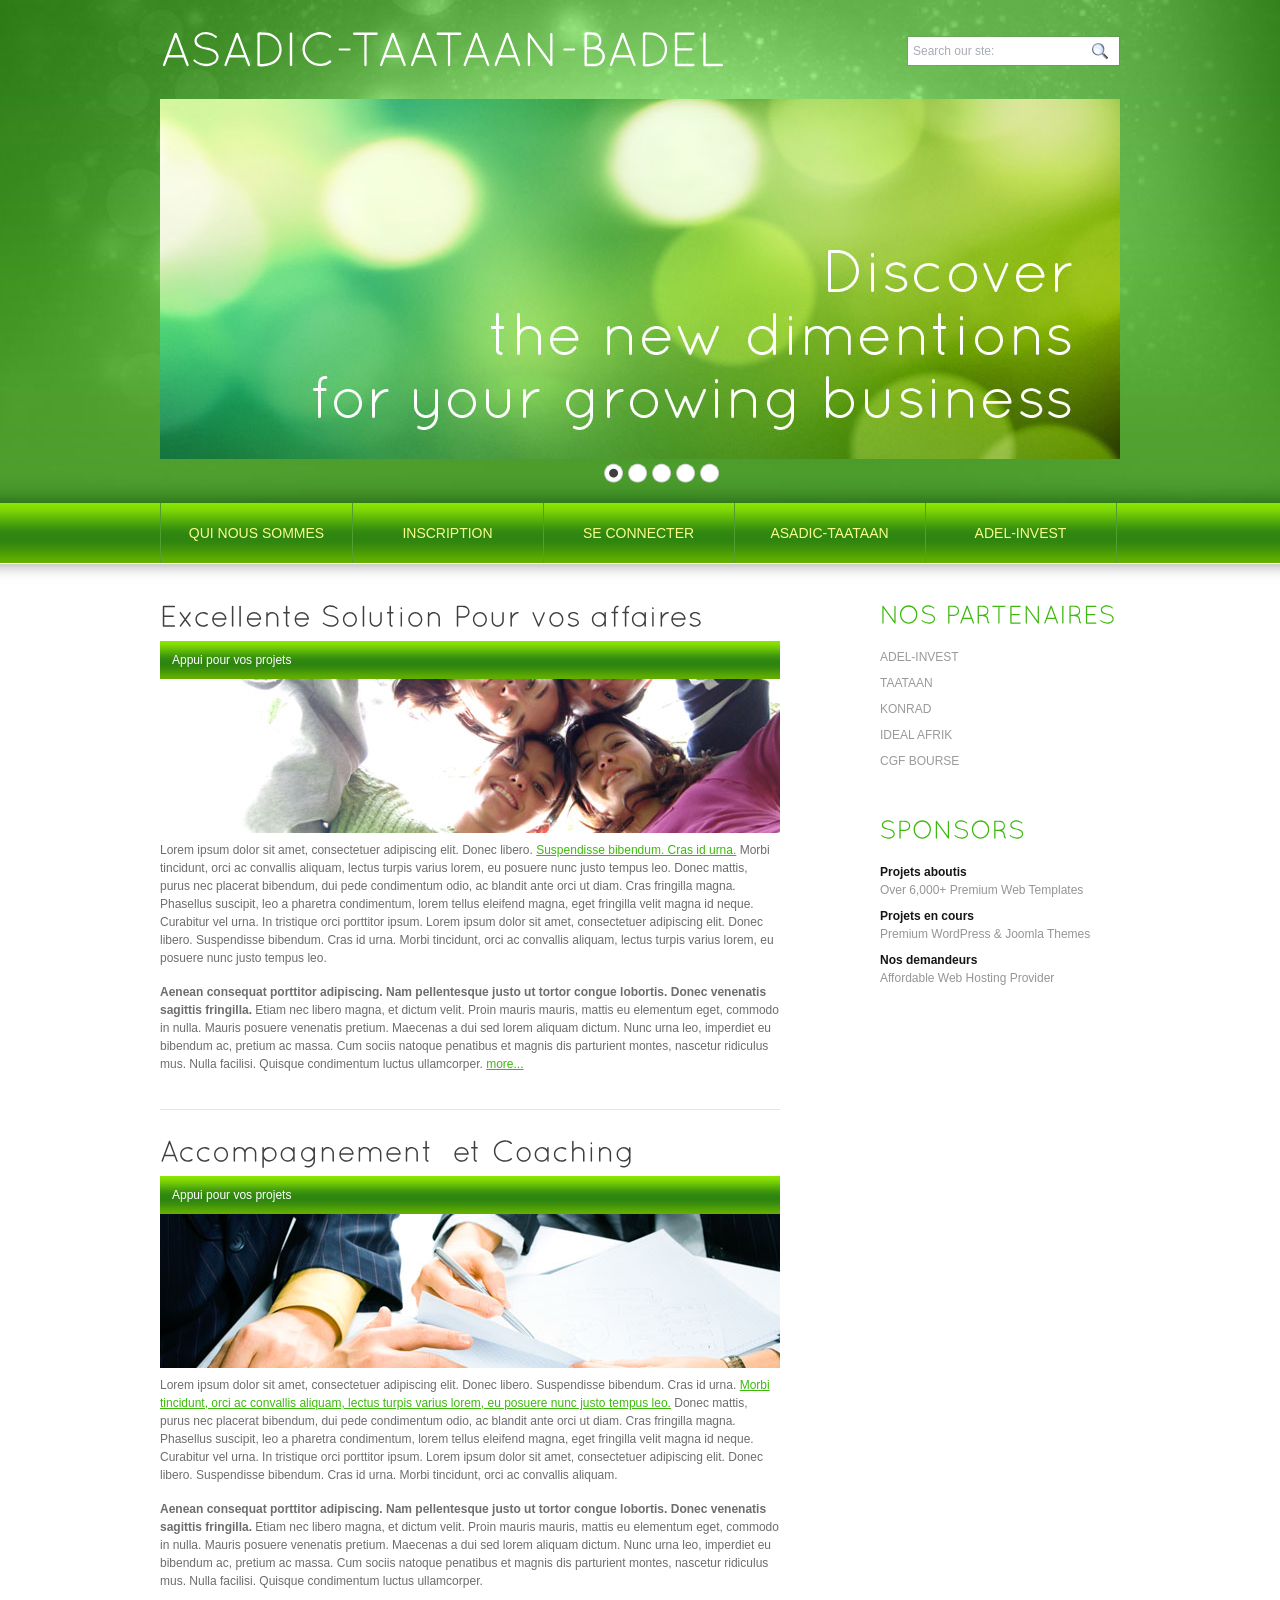
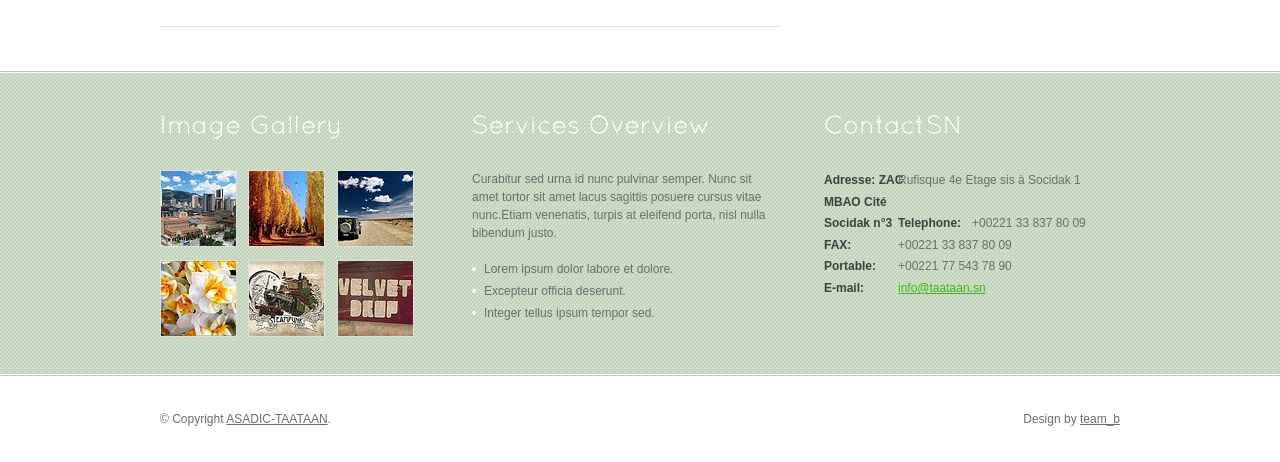
<file: index.html>
<!DOCTYPE html PUBLIC "-//W3C//DTD XHTML 1.0 Transitional//EN" "http://www.w3.org/TR/xhtml1/DTD/xhtml1-transitional.dtd">
<html xmlns="http://www.w3.org/1999/xhtml">
<head>
<title>BADEL</title>
<meta http-equiv="Content-Type" content="text/html; charset=utf-8" />
<link href="css/style.css" rel="stylesheet" type="text/css" />
<link rel="stylesheet" type="text/css" href="css/coin-slider.css" />
<script type="text/javascript" src="js/cufon-yui.js"></script>
<script type="text/javascript" src="js/cufon-quicksand.js"></script>
<script type="text/javascript" src="js/jquery-1.4.2.min.js"></script>
<script type="text/javascript" src="js/script.js"></script>
<script type="text/javascript" src="js/coin-slider.min.js"></script>
</head>
<body>
<div class="main">
  <div class="header">
    <div class="header_resize">
      <div class="logo">
        <h1><a href="index.html">ASADIC-TAATAAN<span>-BADEL</span></a></h1>
      </div>
      <div class="searchform">
        <form id="formsearch" name="formsearch" method="post" action="#">
          <span>
          <input name="editbox_search" class="editbox_search" id="editbox_search" maxlength="80" value="Search our ste:" type="text" />
          </span>
          <input name="button_search" src="images/search.gif" class="button_search" type="image" />
        </form>
      </div>
      <div class="clr"></div>
      <div class="slider">
        <div id="coin-slider"> <a href="#"><img src="images/slide1.jpg" width="960" height="360" alt="" /></a> 
                              <a href="#"><img src="images/slide2.jpg" width="960" height="360" alt="" /></a> 
                              <a href="#"><img src="images/slide3.jpg" width="960" height="360" alt="" /></a> 
                              <a href="#"><img src="images/slide2.jpg" width="960" height="360" alt="" /></a> 
                              <a href="#"><img src="images/slide3.jpg" width="960" height="360" alt="" /></a> 
        </div>
        <div class="clr"></div>
      </div>
      <div class="clr"></div>
      <div class="menu_nav">
        <ul>
          
          <li><a href="about.html"><span>QUI NOUS SOMMES</span></a></li>
          <li><a href="about.html"><span>INSCRIPTION</span></a></li>
          <li><a href="blog.html"><span>SE CONNECTER</span></a></li> 
          <li><a href="https://www.taataan.sn"><span>ASADIC-TAATAAN</span></a></li> 
          <li><a href="https://www.adel-invest.com"><span>ADEL-INVEST</span></a></li> 
        </ul>
      </div>
      <div class="clr"></div>
    </div>
  </div>
  <div class="content">
    <div class="content_resize">
      <div class="mainbar">
        <div class="article">
          <h2><span>Excellente Solution</span> Pour vos affaires</h2>
          <!-- p class="infopost">Posted <span class="date">on 29 aug 2016</span> by <a href="#">Admin</a> &nbsp;&nbsp;|&nbsp;&nbsp; Filed under <a href="#">templates</a>, <a href="#">internet</a> <a href="#" class="com">Comments <span>7</span></a></p> -->
      <p class="infopost">Appui <span class="date">pour vos projets</span> </p>  
          <div class="clr"></div>
          <div class="img"><img src="images/img1.jpg" width="620" height="154" alt="" class="fl" /></div>
          <div class="post_content">
            <p>Lorem ipsum dolor sit amet, consectetuer adipiscing elit. Donec libero. <a href="#">Suspendisse bibendum. Cras id urna.</a> Morbi tincidunt, orci ac convallis aliquam, lectus turpis varius lorem, eu posuere nunc justo tempus leo. Donec mattis, purus nec placerat bibendum, dui pede condimentum odio, ac blandit ante orci ut diam. Cras fringilla magna. Phasellus suscipit, leo a pharetra condimentum, lorem tellus eleifend magna, eget fringilla velit magna id neque. Curabitur vel urna. In tristique orci porttitor ipsum. Lorem ipsum dolor sit amet, consectetuer adipiscing elit. Donec libero. Suspendisse bibendum. Cras id urna. Morbi tincidunt, orci ac convallis aliquam, lectus turpis varius lorem, eu posuere nunc justo tempus leo.</p>
            <p><strong>Aenean consequat porttitor adipiscing. Nam pellentesque justo ut tortor congue lobortis. Donec venenatis sagittis fringilla.</strong> Etiam nec libero magna, et dictum velit. Proin mauris mauris, mattis eu elementum eget, commodo in nulla. Mauris posuere venenatis pretium. Maecenas a dui sed lorem aliquam dictum. Nunc urna leo, imperdiet eu bibendum ac, pretium ac massa. Cum sociis natoque penatibus et magnis dis parturient montes, nascetur ridiculus mus. Nulla facilisi. Quisque condimentum luctus ullamcorper. <a href="#" class="rm">more...</a></p>
          </div>
          <div class="clr"></div>
        </div>
        <div class="article">
          <h2><span>Accompagnement </span> et Coaching</h2>
          <p class="infopost">Appui <span class="date">pour vos projets</span> </p>  
          <div class="clr"></div>
          <div class="img"><img src="images/img2.jpg" width="620" height="154" alt="" class="fl" /></div>
          <div class="post_content">
            <p>Lorem ipsum dolor sit amet, consectetuer adipiscing elit. Donec libero. Suspendisse bibendum. Cras id urna. <a href="#">Morbi tincidunt, orci ac convallis aliquam, lectus turpis varius lorem, eu posuere nunc justo tempus leo.</a> Donec mattis, purus nec placerat bibendum, dui pede condimentum odio, ac blandit ante orci ut diam. Cras fringilla magna. Phasellus suscipit, leo a pharetra condimentum, lorem tellus eleifend magna, eget fringilla velit magna id neque. Curabitur vel urna. In tristique orci porttitor ipsum. Lorem ipsum dolor sit amet, consectetuer adipiscing elit. Donec libero. Suspendisse bibendum. Cras id urna. Morbi tincidunt, orci ac convallis aliquam.</p>
            <p><strong>Aenean consequat porttitor adipiscing. Nam pellentesque justo ut tortor congue lobortis. Donec venenatis sagittis fringilla.</strong> Etiam nec libero magna, et dictum velit. Proin mauris mauris, mattis eu elementum eget, commodo in nulla. Mauris posuere venenatis pretium. Maecenas a dui sed lorem aliquam dictum. Nunc urna leo, imperdiet eu bibendum ac, pretium ac massa. Cum sociis natoque penatibus et magnis dis parturient montes, nascetur ridiculus mus. Nulla facilisi. Quisque condimentum luctus ullamcorper.<!-- <a href="#" class="rm">more...</a> --></p>
          </div>
          <div class="clr"></div>
        </div>
      <!--  <p class="pages"><small>Page 1 of 2</small> <span>1</span> <a href="#">2</a> <a href="#">&raquo;</a></p> -->
      </div>
      <div class="sidebar">
        <div class="gadget">
          <h2 class="star"><span>NOS</span> PARTENAIRES</h2>
          <div class="clr"></div>
          <ul class="sb_menu">
            <li><a href="#">ADEL-INVEST</a></li>
            <li><a href="#">TAATAAN</a></li>
            <li><a href="#"> KONRAD</a></li>
            <li><a href="#">IDEAL AFRIK</a></li>
            <li><a href="#">CGF BOURSE</a></li>
          </ul>
        </div>
        <div class="gadget">
          <h2 class="star"><span>SPONSORS</span></h2>
          <div class="clr"></div>
          <ul class="ex_menu">
            <li><a href="#">Projets aboutis</a><br />
              Over 6,000+ Premium Web Templates</li>
            <li><a href="#">Projets en cours</a><br />
              Premium WordPress &amp; Joomla Themes</li>
            <li><a href="#">Nos demandeurs</a><br />
              Affordable Web Hosting Provider</li>
          </ul>
        </div>
      </div>
      <div class="clr"></div>
    </div>
  </div>
  <div class="fbg">
    <div class="fbg_resize">
            <div class="col c1">
              <h2><span>Image</span> Gallery</h2>
                  <a href="#"><img src="images/gal1.jpg" width="75" height="75" alt="" class="gal" /></a> 
                  <a href="#"><img src="images/gal2.jpg" width="75" height="75" alt="" class="gal" /></a> 
                  <a href="#"><img src="images/gal3.jpg" width="75" height="75" alt="" class="gal" /></a> 
                  <a href="#"><img src="images/gal4.jpg" width="75" height="75" alt="" class="gal" /></a> 
                  <a href="#"><img src="images/gal5.jpg" width="75" height="75" alt="" class="gal" /></a> 
                  <a href="#"><img src="images/gal6.jpg" width="75" height="75" alt="" class="gal" /></a>
          </div>
      <div class="col c2">
        <h2><span>Services</span> Overview</h2>
        <p>Curabitur sed urna id nunc pulvinar semper. Nunc sit amet tortor sit amet lacus sagittis posuere cursus vitae nunc.Etiam venenatis, turpis at eleifend porta, nisl nulla bibendum justo.</p>
        <ul class="fbg_ul">
          <li><a href="#">Lorem ipsum dolor labore et dolore.</a></li>
          <li><a href="#">Excepteur officia deserunt.</a></li>
          <li><a href="#">Integer tellus ipsum tempor sed.</a></li>
        </ul>
      </div>
      <div class="col c3">
        <h2><span>Contact</span>SN</h2>
       
        <p class="contact_info"> <span>Adresse:&nbsp;ZAC MBAO Cité Socidak n°3 </span> Rufisque 4e Etage sis à Socidak 1 <br/>
                  <br />
          <span>Telephone:</span> +00221 33 837 80 09<br />
          <span>FAX:</span> +00221 33 837 80 09<br />
          <span>Portable:</span> +00221 77 543 78 90<br />
          <span>E-mail:</span> <a href="">info@taataan.sn</a> </p>
      </div>
      <div class="clr"></div>
    </div>
  </div>
  <div class="footer">
    <div class="footer_resize">
      <p class="lf">&copy; Copyright <a href="#">ASADIC-TAATAAN</a>.</p>
      <p class="rf">Design by <a href="#">team_b</a></p>
      <div style="clear:both;"></div>
    </div>
  </div>
</div>
</body>
</html>
</file>
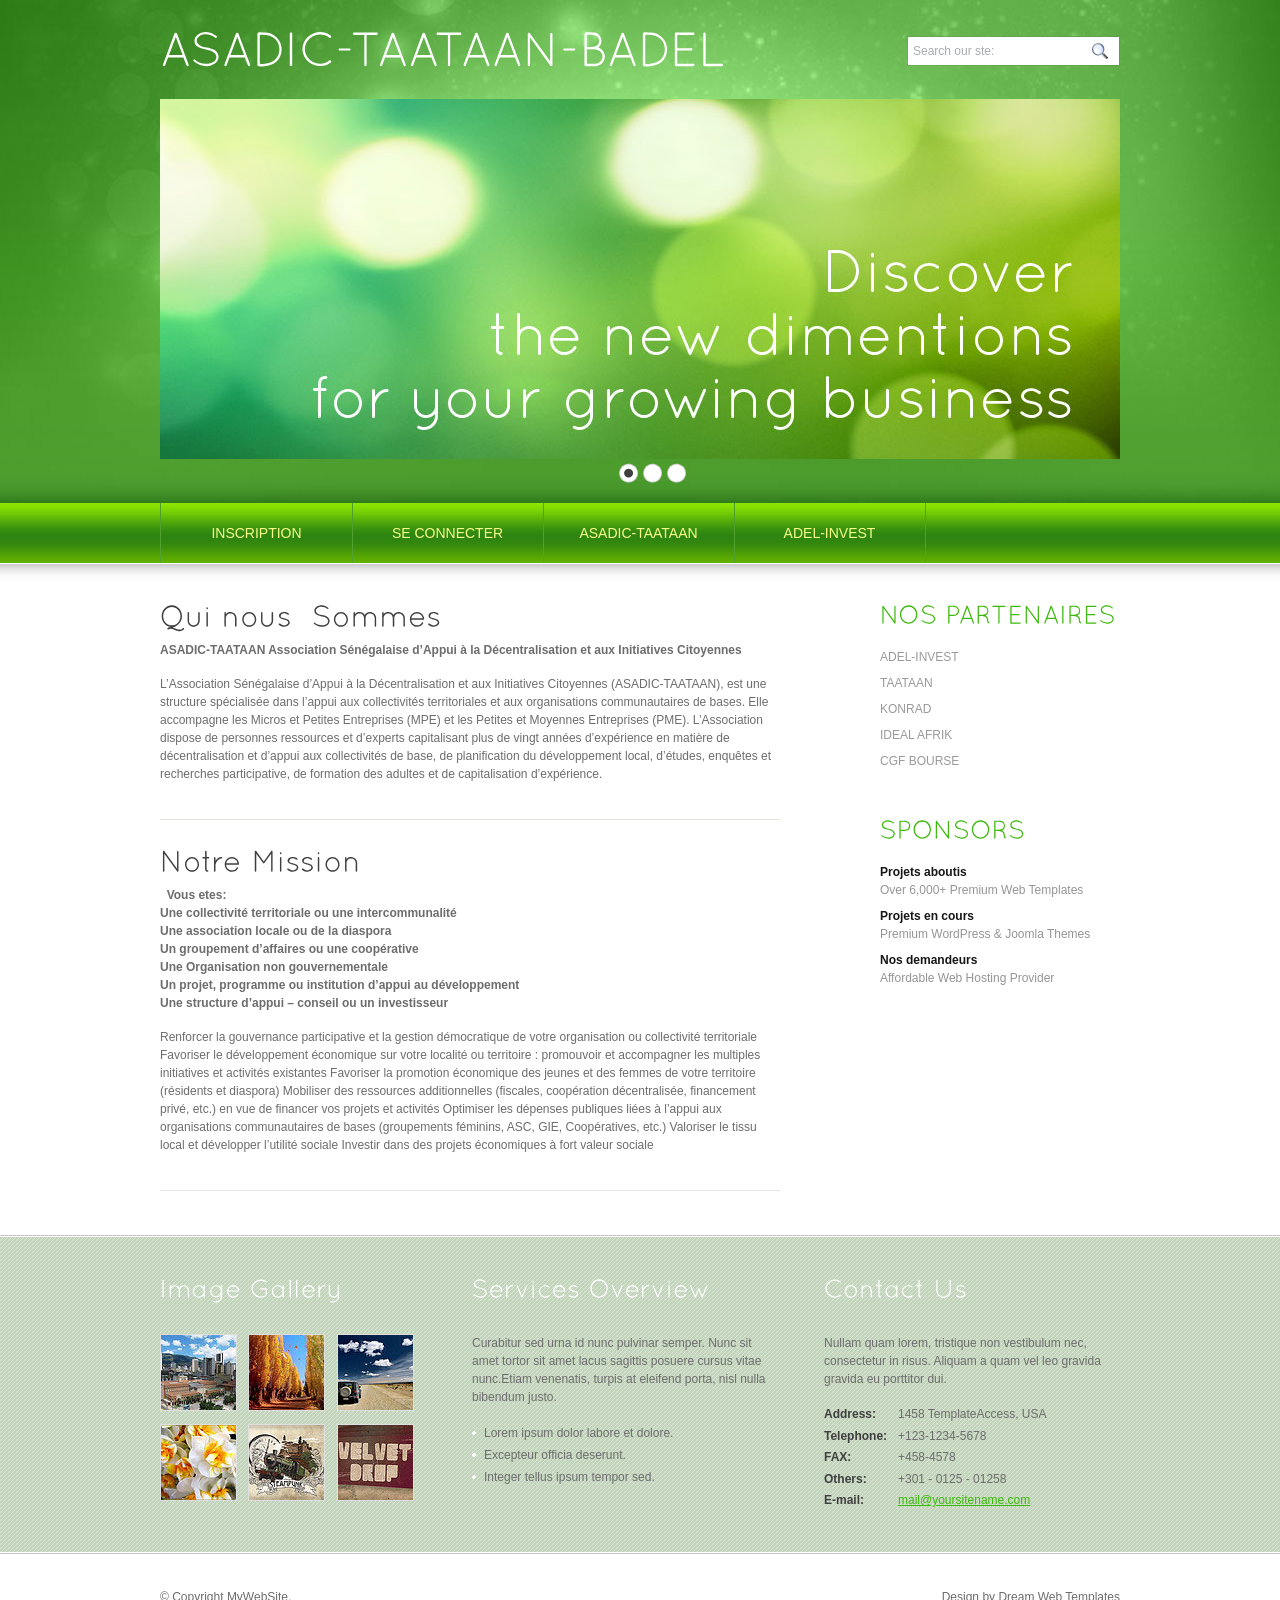
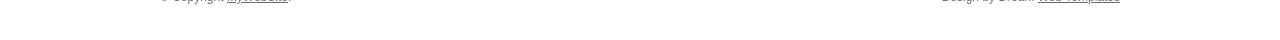
<file: about.html>
<!DOCTYPE html PUBLIC "-//W3C//DTD XHTML 1.0 Transitional//EN" "http://www.w3.org/TR/xhtml1/DTD/xhtml1-transitional.dtd">
<html xmlns="http://www.w3.org/1999/xhtml">
<head>
<title>Qui nous Sommes</title>
<meta http-equiv="Content-Type" content="text/html; charset=utf-8" />
<link href="css/style.css" rel="stylesheet" type="text/css" />
<link rel="stylesheet" type="text/css" href="css/coin-slider.css" />
<script type="text/javascript" src="js/cufon-yui.js"></script>
<script type="text/javascript" src="js/cufon-quicksand.js"></script>
<script type="text/javascript" src="js/jquery-1.4.2.min.js"></script>
<script type="text/javascript" src="js/script.js"></script>
<script type="text/javascript" src="js/coin-slider.min.js"></script>
</head>
<body>
<div class="main">
  <div class="header">
    <div class="header_resize">
      <div class="logo">
        <h1><a href="index.html">ASADIC-TAATAAN<span>-BADEL</span></a></h1>
      </div>
      <div class="searchform">
        <form id="formsearch" name="formsearch" method="post" action="#">
          <span>
          <input name="editbox_search" class="editbox_search" id="editbox_search" maxlength="80" value="Search our ste:" type="text" />
          </span>
          <input name="button_search" src="images/search.gif" class="button_search" type="image" />
        </form>
      </div>
      <div class="clr"></div>
      <div class="slider">
        <div id="coin-slider"> <a href="#"><img src="images/slide1.jpg" width="960" height="360" alt="" /></a> <a href="#"><img src="images/slide2.jpg" width="960" height="360" alt="" /></a> <a href="#"><img src="images/slide3.jpg" width="960" height="360" alt="" /></a> </div>
        <div class="clr"></div>
      </div>
      <div class="clr"></div>
      <div class="menu_nav">
        <ul>
          <li><a href="about.html"><span>INSCRIPTION</span></a></li>
          <li><a href="blog.html"><span>SE CONNECTER</span></a></li> 
          <li><a href="https://www.taataan.sn"><span>ASADIC-TAATAAN</span></a></li> 
          <li><a href="https://www.adel-invest.com"><span>ADEL-INVEST</span></a></li> 
        </ul>
      </div>
      <div class="clr"></div>
    </div>
  </div>
  <div class="content">
    <div class="content_resize">
      <div class="mainbar">
        <div class="article">
          <h2><span>Qui nous </span> Sommes</h2>
          <div class="clr"></div>
          <p>
            <strong>ASADIC-TAATAAN
            Association Sénégalaise d’Appui à la Décentralisation et aux Initiatives Citoyennes
            </strong>
          </p>
          <p>
            L’Association Sénégalaise d’Appui à la Décentralisation et aux Initiatives Citoyennes (ASADIC-TAATAAN), 
            est une structure spécialisée dans l’appui aux collectivités territoriales et aux organisations communautaires de bases. 
            Elle accompagne les Micros et Petites Entreprises (MPE) et les Petites et Moyennes Entreprises (PME). 
            L’Association dispose de personnes ressources et d’experts capitalisant plus de vingt années d’expérience en matière de décentralisation 
            et d’appui aux collectivités de base, de planification du développement local, d’études, enquêtes et recherches participative, 
            de formation des adultes et de capitalisation d’expérience.
          </p>
        </div>
        <div class="article">
          <h2><span>Notre</span> Mission</h2>
          <div class="clr"></div>
          <p>
            <strong>
                      &nbsp; Vous etes: &nbsp;  <br />
                    Une collectivité territoriale ou une intercommunalité <br />
                    Une association locale ou de la diaspora<br />
                    Un groupement d’affaires ou une coopérative<br />
                    Une Organisation non gouvernementale<br />
                    Un projet, programme ou institution d’appui au développement<br />
                    Une structure d’appui – conseil ou un investisseur<br />


          </strong>
        </p>
          <p>
                  Renforcer la gouvernance participative et la gestion démocratique de votre
                  organisation ou collectivité territoriale
                  Favoriser le développement économique sur votre localité ou territoire :
                  promouvoir et accompagner les multiples initiatives et activités existantes
                  Favoriser la promotion économique des jeunes et des femmes de votre
                  territoire (résidents et diaspora)
                  Mobiliser des ressources additionnelles (fiscales, coopération
                  décentralisée, financement privé, etc.) en vue de financer vos projets et
                  activités
                  Optimiser les dépenses publiques liées à l’appui aux organisations
                  communautaires de bases (groupements féminins, ASC, GIE,
                  Coopératives, etc.)
                  Valoriser le tissu local et développer l’utilité sociale
                  Investir dans des projets économiques à fort valeur sociale


          </p>
        </div>
      </div>
      <div class="sidebar">
        <div class="gadget">
          <h2 class="star"><span>NOS</span> PARTENAIRES</h2>
          <div class="clr"></div>
          <ul class="sb_menu">
            <li><a href="#">ADEL-INVEST</a></li>
            <li><a href="#">TAATAAN</a></li>
            <li><a href="#"> KONRAD</a></li>
            <li><a href="#">IDEAL AFRIK</a></li>
            <li><a href="#">CGF BOURSE</a></li>
          </ul>
        </div>
        <div class="gadget">
          <h2 class="star"><span>SPONSORS</span></h2>
          <div class="clr"></div>
          <ul class="ex_menu">
            <li><a href="#">Projets aboutis</a><br />
              Over 6,000+ Premium Web Templates</li>
            <li><a href="#">Projets en cours</a><br />
              Premium WordPress &amp; Joomla Themes</li>
            <li><a href="#">Nos demandeurs</a><br />
              Affordable Web Hosting Provider</li>
          </ul>
        </div>
      </div>
      <div class="clr"></div>
    </div>
  </div>
  <div class="fbg">
    <div class="fbg_resize">
      <div class="col c1">
        <h2><span>Image</span> Gallery</h2>
        <a href="#"><img src="images/gal1.jpg" width="75" height="75" alt="" class="gal" /></a> <a href="#"><img src="images/gal2.jpg" width="75" height="75" alt="" class="gal" /></a> <a href="#"><img src="images/gal3.jpg" width="75" height="75" alt="" class="gal" /></a> <a href="#"><img src="images/gal4.jpg" width="75" height="75" alt="" class="gal" /></a> <a href="#"><img src="images/gal5.jpg" width="75" height="75" alt="" class="gal" /></a> <a href="#"><img src="images/gal6.jpg" width="75" height="75" alt="" class="gal" /></a> </div>
      <div class="col c2">
        <h2><span>Services</span> Overview</h2>
        <p>Curabitur sed urna id nunc pulvinar semper. Nunc sit amet tortor sit amet lacus sagittis posuere cursus vitae nunc.Etiam venenatis, turpis at eleifend porta, nisl nulla bibendum justo.</p>
        <ul class="fbg_ul">
          <li><a href="#">Lorem ipsum dolor labore et dolore.</a></li>
          <li><a href="#">Excepteur officia deserunt.</a></li>
          <li><a href="#">Integer tellus ipsum tempor sed.</a></li>
        </ul>
      </div>
      <div class="col c3">
        <h2><span>Contact</span> Us</h2>
        <p>Nullam quam lorem, tristique non vestibulum nec, consectetur in risus. Aliquam a quam vel leo gravida gravida eu porttitor dui.</p>
        <p class="contact_info"> <span>Address:</span> 1458 TemplateAccess, USA<br />
          <span>Telephone:</span> +123-1234-5678<br />
          <span>FAX:</span> +458-4578<br />
          <span>Others:</span> +301 - 0125 - 01258<br />
          <span>E-mail:</span> <a href="#">mail@yoursitename.com</a> </p>
      </div>
      <div class="clr"></div>
    </div>
  </div>
  <div class="footer">
    <div class="footer_resize">
      <p class="lf">&copy; Copyright <a href="#">MyWebSite</a>.</p>
      <p class="rf">Design by Dream <a href="http://www.dreamtemplate.com/">Web Templates</a></p>
      <div style="clear:both;"></div>
    </div>
  </div>
</div>
</body>
</html>
</file>
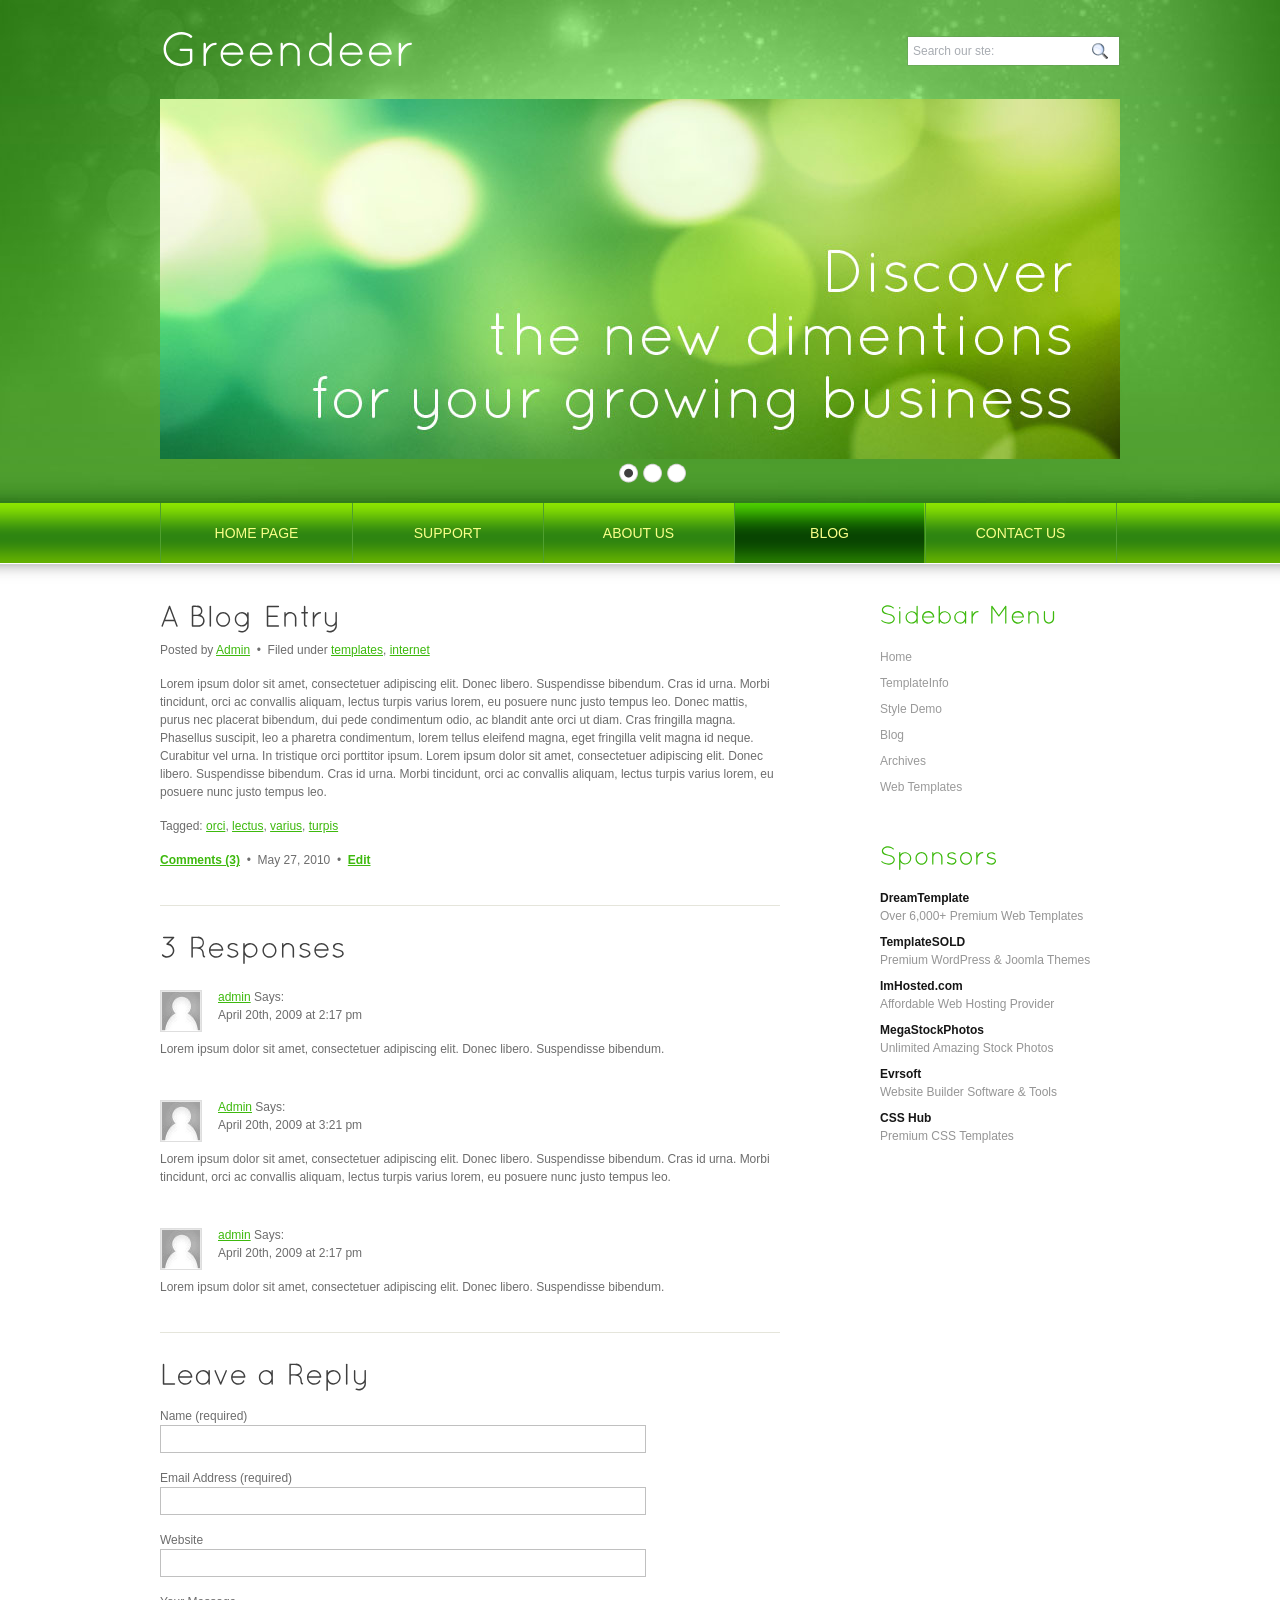
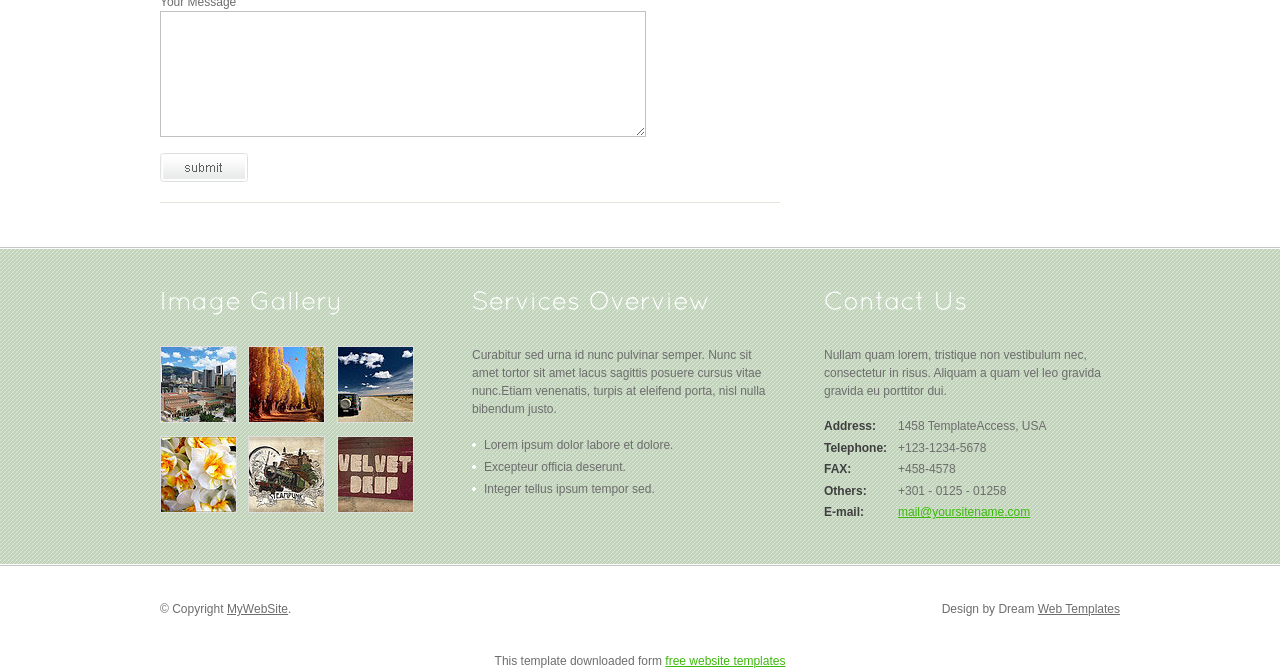
<file: blog.html>
<!DOCTYPE html PUBLIC "-//W3C//DTD XHTML 1.0 Transitional//EN" "http://www.w3.org/TR/xhtml1/DTD/xhtml1-transitional.dtd">
<html xmlns="http://www.w3.org/1999/xhtml">
<head>
<title>Greendeer | Blog</title>
<meta http-equiv="Content-Type" content="text/html; charset=utf-8" />
<link href="css/style.css" rel="stylesheet" type="text/css" />
<link rel="stylesheet" type="text/css" href="css/coin-slider.css" />
<script type="text/javascript" src="js/cufon-yui.js"></script>
<script type="text/javascript" src="js/cufon-quicksand.js"></script>
<script type="text/javascript" src="js/jquery-1.4.2.min.js"></script>
<script type="text/javascript" src="js/script.js"></script>
<script type="text/javascript" src="js/coin-slider.min.js"></script>
</head>
<body>
<div class="main">
  <div class="header">
    <div class="header_resize">
      <div class="logo">
        <h1><a href="index.html">Green<span>deer</span></a></h1>
      </div>
      <div class="searchform">
        <form id="formsearch" name="formsearch" method="post" action="#">
          <span>
          <input name="editbox_search" class="editbox_search" id="editbox_search" maxlength="80" value="Search our ste:" type="text" />
          </span>
          <input name="button_search" src="images/search.gif" class="button_search" type="image" />
        </form>
      </div>
      <div class="clr"></div>
      <div class="slider">
        <div id="coin-slider"> <a href="#"><img src="images/slide1.jpg" width="960" height="360" alt="" /></a> <a href="#"><img src="images/slide2.jpg" width="960" height="360" alt="" /></a> <a href="#"><img src="images/slide3.jpg" width="960" height="360" alt="" /></a> </div>
        <div class="clr"></div>
      </div>
      <div class="clr"></div>
      <div class="menu_nav">
        <ul>
          <li><a href="index.html"><span>Home Page</span></a></li>
          <li><a href="support.html"><span>Support</span></a></li>
          <li><a href="about.html"><span>About Us</span></a></li>
          <li class="active"><a href="blog.html"><span>Blog</span></a></li>
          <li><a href="contact.html"><span>Contact Us</span></a></li>
        </ul>
      </div>
      <div class="clr"></div>
    </div>
  </div>
  <div class="content">
    <div class="content_resize">
      <div class="mainbar">
        <div class="article">
          <h2><span>A Blog</span> Entry</h2>
          <div class="clr"></div>
          <p>Posted by <a href="#">Admin</a> <span>&nbsp;&bull;&nbsp;</span> Filed under <a href="#">templates</a>, <a href="#">internet</a></p>
          <p>Lorem ipsum dolor sit amet, consectetuer adipiscing elit. Donec libero. Suspendisse bibendum. Cras id urna. Morbi tincidunt, orci ac convallis aliquam, lectus turpis varius lorem, eu posuere nunc justo tempus leo. Donec mattis, purus nec placerat bibendum, dui pede condimentum odio, ac blandit ante orci ut diam. Cras fringilla magna. Phasellus suscipit, leo a pharetra condimentum, lorem tellus eleifend magna, eget fringilla velit magna id neque. Curabitur vel urna. In tristique orci porttitor ipsum. Lorem ipsum dolor sit amet, consectetuer adipiscing elit. Donec libero. Suspendisse bibendum. Cras id urna. Morbi tincidunt, orci ac convallis aliquam, lectus turpis varius lorem, eu posuere nunc justo tempus leo. </p>
          <p>Tagged: <a href="#">orci</a>, <a href="#">lectus</a>, <a href="#">varius</a>, <a href="#">turpis</a></p>
          <p><a href="#"><strong>Comments (3)</strong></a> <span>&nbsp;&bull;&nbsp;</span> May 27, 2010 <span>&nbsp;&bull;&nbsp;</span> <a href="#"><strong>Edit</strong></a></p>
        </div>
        <div class="article">
          <h2><span>3</span> Responses</h2>
          <div class="clr"></div>
          <div class="comment"> <a href="#"><img src="images/userpic.gif" width="40" height="40" alt="" class="userpic" /></a>
            <p><a href="#">admin</a> Says:<br />
              April 20th, 2009 at 2:17 pm</p>
            <p>Lorem ipsum dolor sit amet, consectetuer adipiscing elit. Donec libero. Suspendisse bibendum.</p>
          </div>
          <div class="comment"> <a href="#"><img src="images/userpic.gif" width="40" height="40" alt="" class="userpic" /></a>
            <p><a href="#">Admin</a> Says:<br />
              April 20th, 2009 at 3:21 pm</p>
            <p>Lorem ipsum dolor sit amet, consectetuer adipiscing elit. Donec libero. Suspendisse bibendum. Cras id urna. Morbi tincidunt, orci ac convallis aliquam, lectus turpis varius lorem, eu posuere nunc justo tempus leo.</p>
          </div>
          <div class="comment"> <a href="#"><img src="images/userpic.gif" width="40" height="40" alt="" class="userpic" /></a>
            <p><a href="#">admin</a> Says:<br />
              April 20th, 2009 at 2:17 pm</p>
            <p>Lorem ipsum dolor sit amet, consectetuer adipiscing elit. Donec libero. Suspendisse bibendum.</p>
          </div>
        </div>
        <div class="article">
          <h2><span>Leave a</span> Reply</h2>
          <div class="clr"></div>
          <form action="#" method="post" id="leavereply">
            <ol>
              <li>
                <label for="name">Name (required)</label>
                <input id="name" name="name" class="text" />
              </li>
              <li>
                <label for="email">Email Address (required)</label>
                <input id="email" name="email" class="text" />
              </li>
              <li>
                <label for="website">Website</label>
                <input id="website" name="website" class="text" />
              </li>
              <li>
                <label for="message">Your Message</label>
                <textarea id="message" name="message" rows="8" cols="50"></textarea>
              </li>
              <li>
                <input type="image" name="imageField" id="imageField" src="images/submit.gif" class="send" />
                <div class="clr"></div>
              </li>
            </ol>
          </form>
        </div>
      </div>
      <div class="sidebar">
        <div class="gadget">
          <h2 class="star"><span>Sidebar</span> Menu</h2>
          <div class="clr"></div>
          <ul class="sb_menu">
            <li><a href="#">Home</a></li>
            <li><a href="#">TemplateInfo</a></li>
            <li><a href="#">Style Demo</a></li>
            <li><a href="#">Blog</a></li>
            <li><a href="#">Archives</a></li>
            <li><a href="#">Web Templates</a></li>
          </ul>
        </div>
        <div class="gadget">
          <h2 class="star"><span>Sponsors</span></h2>
          <div class="clr"></div>
          <ul class="ex_menu">
            <li><a href="http://www.dreamtemplate.com/">DreamTemplate</a><br />
              Over 6,000+ Premium Web Templates</li>
            <li><a href="http://www.templatesold.com/">TemplateSOLD</a><br />
              Premium WordPress &amp; Joomla Themes</li>
            <li><a href="http://www.imhosted.com/">ImHosted.com</a><br />
              Affordable Web Hosting Provider</li>
            <li><a href="http://www.megastockphotos.com/">MegaStockPhotos</a><br />
              Unlimited Amazing Stock Photos</li>
            <li><a href="http://www.evrsoft.com/">Evrsoft</a><br />
              Website Builder Software &amp; Tools</li>
            <li><a href="http://www.csshub.com/">CSS Hub</a><br />
              Premium CSS Templates</li>
          </ul>
        </div>
      </div>
      <div class="clr"></div>
    </div>
  </div>
  <div class="fbg">
    <div class="fbg_resize">
      <div class="col c1">
        <h2><span>Image</span> Gallery</h2>
        <a href="#"><img src="images/gal1.jpg" width="75" height="75" alt="" class="gal" /></a> <a href="#"><img src="images/gal2.jpg" width="75" height="75" alt="" class="gal" /></a> <a href="#"><img src="images/gal3.jpg" width="75" height="75" alt="" class="gal" /></a> <a href="#"><img src="images/gal4.jpg" width="75" height="75" alt="" class="gal" /></a> <a href="#"><img src="images/gal5.jpg" width="75" height="75" alt="" class="gal" /></a> <a href="#"><img src="images/gal6.jpg" width="75" height="75" alt="" class="gal" /></a> </div>
      <div class="col c2">
        <h2><span>Services</span> Overview</h2>
        <p>Curabitur sed urna id nunc pulvinar semper. Nunc sit amet tortor sit amet lacus sagittis posuere cursus vitae nunc.Etiam venenatis, turpis at eleifend porta, nisl nulla bibendum justo.</p>
        <ul class="fbg_ul">
          <li><a href="#">Lorem ipsum dolor labore et dolore.</a></li>
          <li><a href="#">Excepteur officia deserunt.</a></li>
          <li><a href="#">Integer tellus ipsum tempor sed.</a></li>
        </ul>
      </div>
      <div class="col c3">
        <h2><span>Contact</span> Us</h2>
        <p>Nullam quam lorem, tristique non vestibulum nec, consectetur in risus. Aliquam a quam vel leo gravida gravida eu porttitor dui.</p>
        <p class="contact_info"> <span>Address:</span> 1458 TemplateAccess, USA<br />
          <span>Telephone:</span> +123-1234-5678<br />
          <span>FAX:</span> +458-4578<br />
          <span>Others:</span> +301 - 0125 - 01258<br />
          <span>E-mail:</span> <a href="#">mail@yoursitename.com</a> </p>
      </div>
      <div class="clr"></div>
    </div>
  </div>
  <div class="footer">
    <div class="footer_resize">
      <p class="lf">&copy; Copyright <a href="#">MyWebSite</a>.</p>
      <p class="rf">Design by Dream <a href="http://www.dreamtemplate.com/">Web Templates</a></p>
      <div style="clear:both;"></div>
    </div>
  </div>
</div>
<div align=center>This template  downloaded form <a href='http://all-free-download.com/free-website-templates/'>free website templates</a></div></body>
</html>
</file>
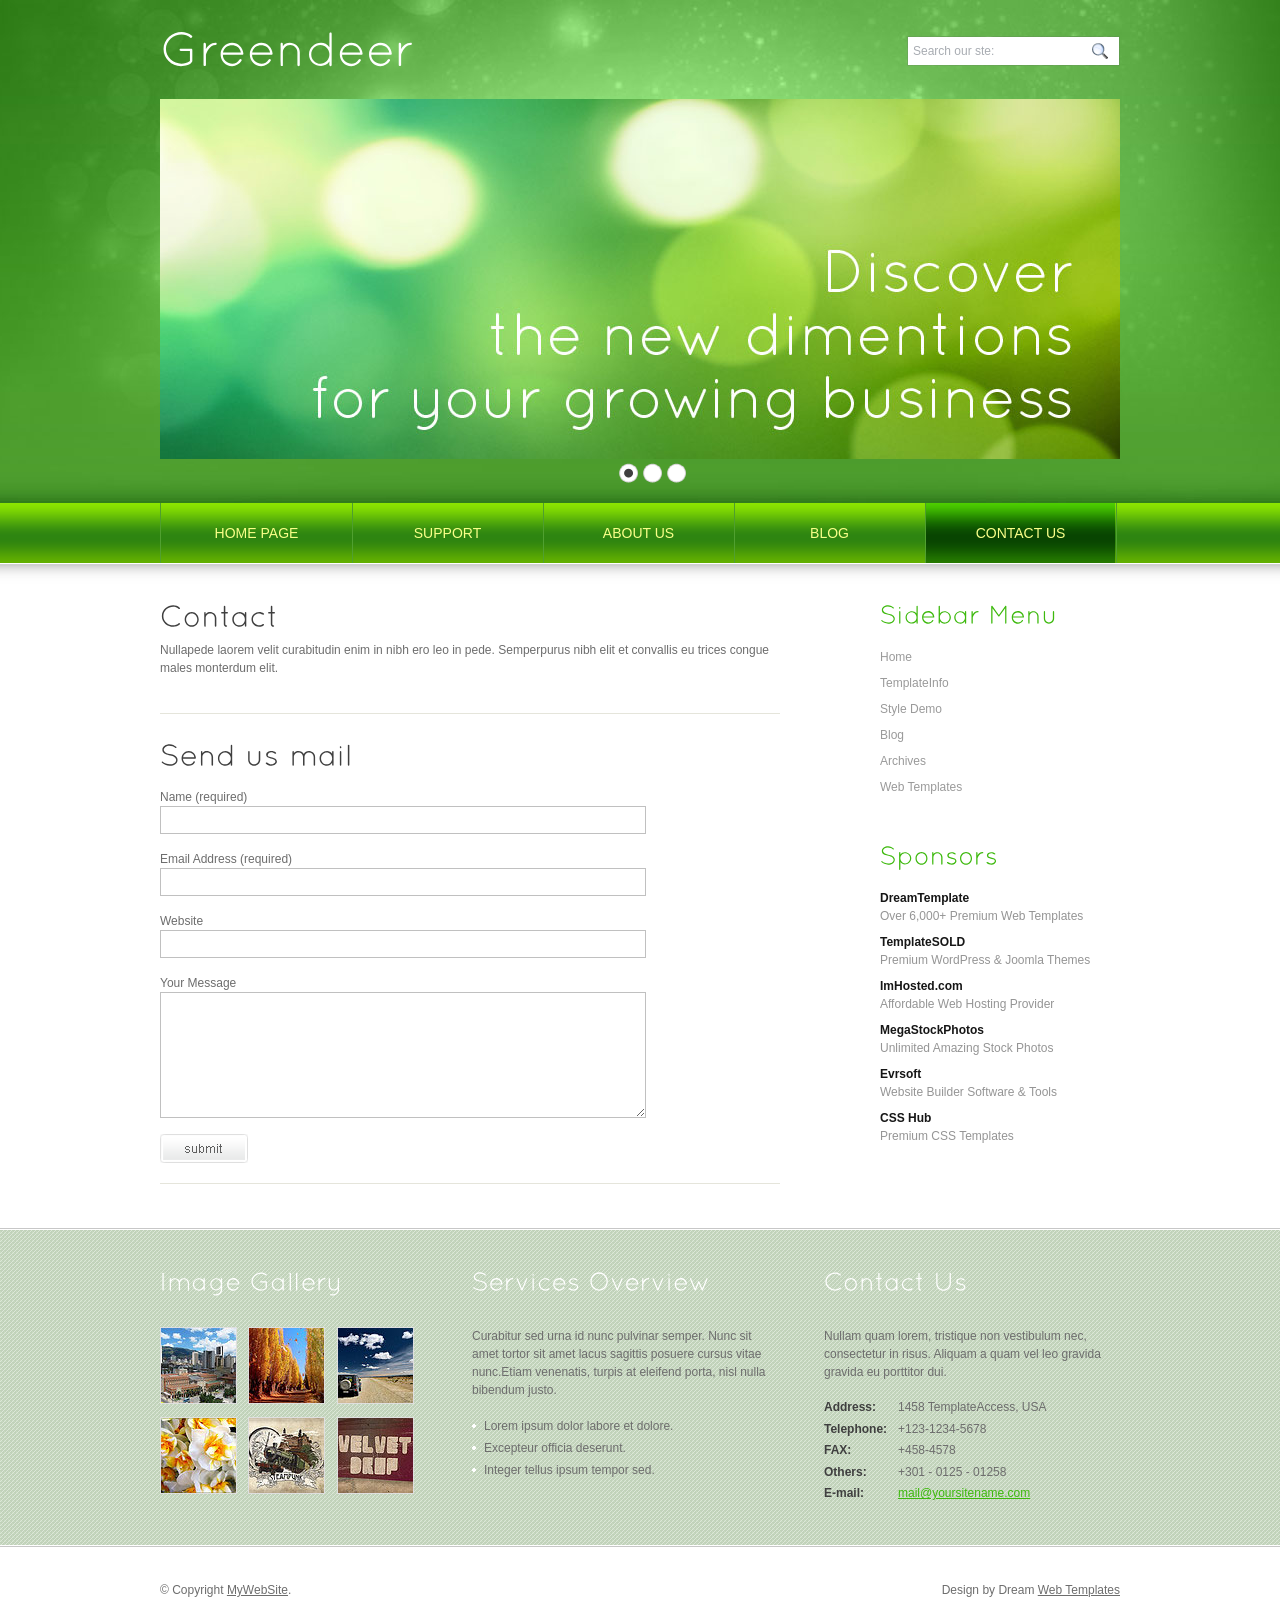
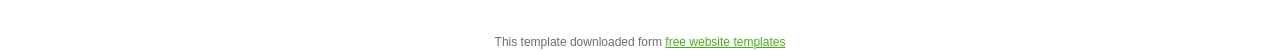
<file: contact.html>
<!DOCTYPE html PUBLIC "-//W3C//DTD XHTML 1.0 Transitional//EN" "http://www.w3.org/TR/xhtml1/DTD/xhtml1-transitional.dtd">
<html xmlns="http://www.w3.org/1999/xhtml">
<head>
<title>Greendeer | Contact</title>
<meta http-equiv="Content-Type" content="text/html; charset=utf-8" />
<link href="css/style.css" rel="stylesheet" type="text/css" />
<link rel="stylesheet" type="text/css" href="css/coin-slider.css" />
<script type="text/javascript" src="js/cufon-yui.js"></script>
<script type="text/javascript" src="js/cufon-quicksand.js"></script>
<script type="text/javascript" src="js/jquery-1.4.2.min.js"></script>
<script type="text/javascript" src="js/script.js"></script>
<script type="text/javascript" src="js/coin-slider.min.js"></script>
</head>
<body>
<div class="main">
  <div class="header">
    <div class="header_resize">
      <div class="logo">
        <h1><a href="index.html">Green<span>deer</span></a></h1>
      </div>
      <div class="searchform">
        <form id="formsearch" name="formsearch" method="post" action="#">
          <span>
          <input name="editbox_search" class="editbox_search" id="editbox_search" maxlength="80" value="Search our ste:" type="text" />
          </span>
          <input name="button_search" src="images/search.gif" class="button_search" type="image" />
        </form>
      </div>
      <div class="clr"></div>
      <div class="slider">
        <div id="coin-slider"> <a href="#"><img src="images/slide1.jpg" width="960" height="360" alt="" /></a> <a href="#"><img src="images/slide2.jpg" width="960" height="360" alt="" /></a> <a href="#"><img src="images/slide3.jpg" width="960" height="360" alt="" /></a> </div>
        <div class="clr"></div>
      </div>
      <div class="clr"></div>
      <div class="menu_nav">
        <ul>
          <li><a href="index.html"><span>Home Page</span></a></li>
          <li><a href="support.html"><span>Support</span></a></li>
          <li><a href="about.html"><span>About Us</span></a></li>
          <li><a href="blog.html"><span>Blog</span></a></li>
          <li class="active"><a href="contact.html"><span>Contact Us</span></a></li>
        </ul>
      </div>
      <div class="clr"></div>
    </div>
  </div>
  <div class="content">
    <div class="content_resize">
      <div class="mainbar">
        <div class="article">
          <h2><span>Contact</span></h2>
          <div class="clr"></div>
          <p>Nullapede laorem velit curabitudin enim in nibh ero leo in pede. Semperpurus nibh elit et convallis eu trices congue males monterdum elit.</p>
        </div>
        <div class="article">
          <h2><span>Send us</span> mail</h2>
          <div class="clr"></div>
          <form action="#" method="post" id="sendemail">
            <ol>
              <li>
                <label for="name">Name (required)</label>
                <input id="name" name="name" class="text" />
              </li>
              <li>
                <label for="email">Email Address (required)</label>
                <input id="email" name="email" class="text" />
              </li>
              <li>
                <label for="website">Website</label>
                <input id="website" name="website" class="text" />
              </li>
              <li>
                <label for="message">Your Message</label>
                <textarea id="message" name="message" rows="8" cols="50"></textarea>
              </li>
              <li>
                <input type="image" name="imageField" id="imageField" src="images/submit.gif" class="send" />
                <div class="clr"></div>
              </li>
            </ol>
          </form>
        </div>
      </div>
      <div class="sidebar">
        <div class="gadget">
          <h2 class="star"><span>Sidebar</span> Menu</h2>
          <div class="clr"></div>
          <ul class="sb_menu">
            <li><a href="#">Home</a></li>
            <li><a href="#">TemplateInfo</a></li>
            <li><a href="#">Style Demo</a></li>
            <li><a href="#">Blog</a></li>
            <li><a href="#">Archives</a></li>
            <li><a href="#">Web Templates</a></li>
          </ul>
        </div>
        <div class="gadget">
          <h2 class="star"><span>Sponsors</span></h2>
          <div class="clr"></div>
          <ul class="ex_menu">
            <li><a href="http://www.dreamtemplate.com/">DreamTemplate</a><br />
              Over 6,000+ Premium Web Templates</li>
            <li><a href="http://www.templatesold.com/">TemplateSOLD</a><br />
              Premium WordPress &amp; Joomla Themes</li>
            <li><a href="http://www.imhosted.com/">ImHosted.com</a><br />
              Affordable Web Hosting Provider</li>
            <li><a href="http://www.megastockphotos.com/">MegaStockPhotos</a><br />
              Unlimited Amazing Stock Photos</li>
            <li><a href="http://www.evrsoft.com/">Evrsoft</a><br />
              Website Builder Software &amp; Tools</li>
            <li><a href="http://www.csshub.com/">CSS Hub</a><br />
              Premium CSS Templates</li>
          </ul>
        </div>
      </div>
      <div class="clr"></div>
    </div>
  </div>
  <div class="fbg">
    <div class="fbg_resize">
      <div class="col c1">
        <h2><span>Image</span> Gallery</h2>
        <a href="#"><img src="images/gal1.jpg" width="75" height="75" alt="" class="gal" /></a> <a href="#"><img src="images/gal2.jpg" width="75" height="75" alt="" class="gal" /></a> <a href="#"><img src="images/gal3.jpg" width="75" height="75" alt="" class="gal" /></a> <a href="#"><img src="images/gal4.jpg" width="75" height="75" alt="" class="gal" /></a> <a href="#"><img src="images/gal5.jpg" width="75" height="75" alt="" class="gal" /></a> <a href="#"><img src="images/gal6.jpg" width="75" height="75" alt="" class="gal" /></a> </div>
      <div class="col c2">
        <h2><span>Services</span> Overview</h2>
        <p>Curabitur sed urna id nunc pulvinar semper. Nunc sit amet tortor sit amet lacus sagittis posuere cursus vitae nunc.Etiam venenatis, turpis at eleifend porta, nisl nulla bibendum justo.</p>
        <ul class="fbg_ul">
          <li><a href="#">Lorem ipsum dolor labore et dolore.</a></li>
          <li><a href="#">Excepteur officia deserunt.</a></li>
          <li><a href="#">Integer tellus ipsum tempor sed.</a></li>
        </ul>
      </div>
      <div class="col c3">
        <h2><span>Contact</span> Us</h2>
        <p>Nullam quam lorem, tristique non vestibulum nec, consectetur in risus. Aliquam a quam vel leo gravida gravida eu porttitor dui.</p>
        <p class="contact_info"> <span>Address:</span> 1458 TemplateAccess, USA<br />
          <span>Telephone:</span> +123-1234-5678<br />
          <span>FAX:</span> +458-4578<br />
          <span>Others:</span> +301 - 0125 - 01258<br />
          <span>E-mail:</span> <a href="#">mail@yoursitename.com</a> </p>
      </div>
      <div class="clr"></div>
    </div>
  </div>
  <div class="footer">
    <div class="footer_resize">
      <p class="lf">&copy; Copyright <a href="#">MyWebSite</a>.</p>
      <p class="rf">Design by Dream <a href="http://www.dreamtemplate.com/">Web Templates</a></p>
      <div style="clear:both;"></div>
    </div>
  </div>
</div>
<div align=center>This template  downloaded form <a href='http://all-free-download.com/free-website-templates/'>free website templates</a></div></body>
</html>
</file>
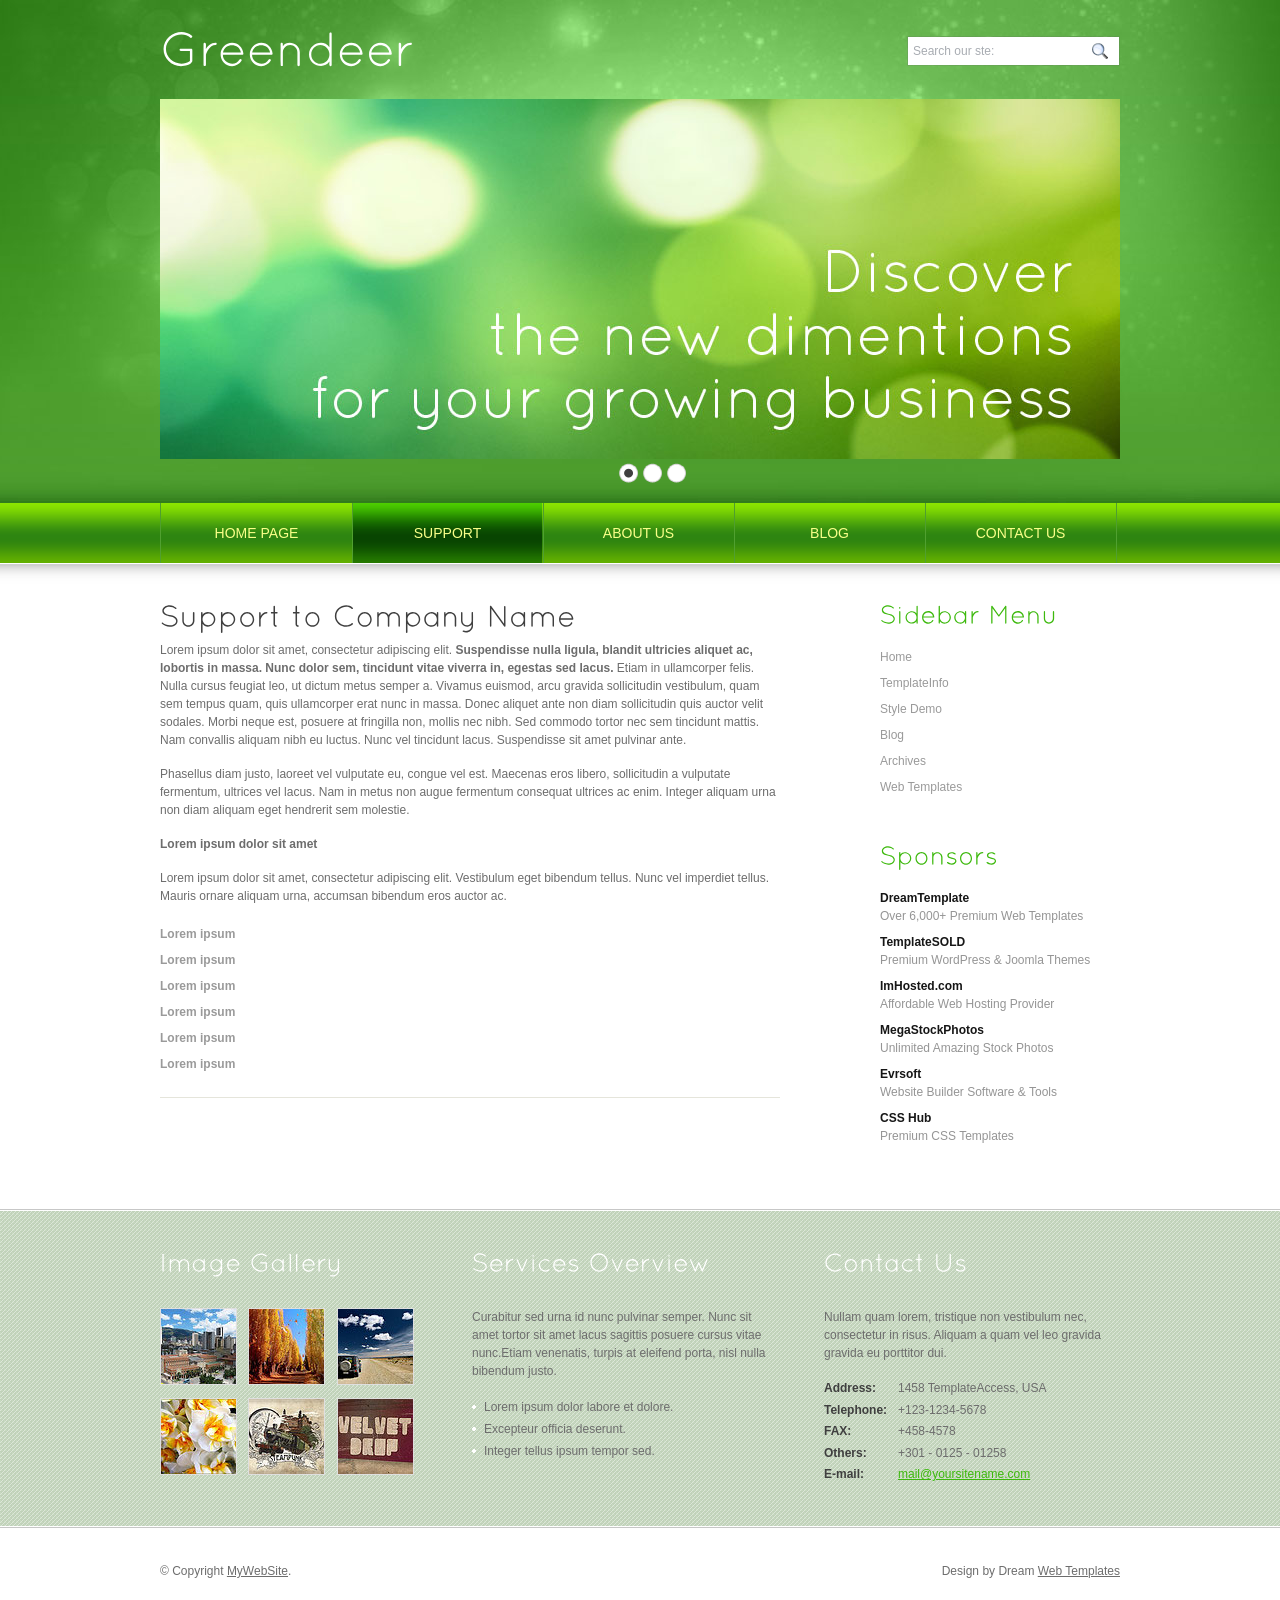
<file: support.html>
<!DOCTYPE html PUBLIC "-//W3C//DTD XHTML 1.0 Transitional//EN" "http://www.w3.org/TR/xhtml1/DTD/xhtml1-transitional.dtd">
<html xmlns="http://www.w3.org/1999/xhtml">
<head>
<title>Greendeer | Support</title>
<meta http-equiv="Content-Type" content="text/html; charset=utf-8" />
<link href="css/style.css" rel="stylesheet" type="text/css" />
<link rel="stylesheet" type="text/css" href="css/coin-slider.css" />
<script type="text/javascript" src="js/cufon-yui.js"></script>
<script type="text/javascript" src="js/cufon-quicksand.js"></script>
<script type="text/javascript" src="js/jquery-1.4.2.min.js"></script>
<script type="text/javascript" src="js/script.js"></script>
<script type="text/javascript" src="js/coin-slider.min.js"></script>
</head>
<body>
<div class="main">
  <div class="header">
    <div class="header_resize">
      <div class="logo">
        <h1><a href="index.html">Green<span>deer</span></a></h1>
      </div>
      <div class="searchform">
        <form id="formsearch" name="formsearch" method="post" action="#">
          <span>
          <input name="editbox_search" class="editbox_search" id="editbox_search" maxlength="80" value="Search our ste:" type="text" />
          </span>
          <input name="button_search" src="images/search.gif" class="button_search" type="image" />
        </form>
      </div>
      <div class="clr"></div>
      <div class="slider">
        <div id="coin-slider"> <a href="#"><img src="images/slide1.jpg" width="960" height="360" alt="" /></a> <a href="#"><img src="images/slide2.jpg" width="960" height="360" alt="" /></a> <a href="#"><img src="images/slide3.jpg" width="960" height="360" alt="" /></a> </div>
        <div class="clr"></div>
      </div>
      <div class="clr"></div>
      <div class="menu_nav">
        <ul>
          <li><a href="index.html"><span>Home Page</span></a></li>
          <li class="active"><a href="support.html"><span>Support</span></a></li>
          <li><a href="about.html"><span>About Us</span></a></li>
          <li><a href="blog.html"><span>Blog</span></a></li>
          <li><a href="contact.html"><span>Contact Us</span></a></li>
        </ul>
      </div>
      <div class="clr"></div>
    </div>
  </div>
  <div class="content">
    <div class="content_resize">
      <div class="mainbar">
        <div class="article">
          <h2><span>Support to</span> Company Name</h2>
          <div class="clr"></div>
          <p>Lorem ipsum dolor sit amet, consectetur adipiscing elit. <strong>Suspendisse nulla ligula, blandit ultricies aliquet ac, lobortis in massa. Nunc dolor sem, tincidunt vitae viverra in, egestas sed lacus.</strong> Etiam in ullamcorper felis. Nulla cursus feugiat leo, ut dictum metus semper a. Vivamus euismod, arcu gravida sollicitudin vestibulum, quam sem tempus quam, quis ullamcorper erat nunc in massa. Donec aliquet ante non diam sollicitudin quis auctor velit sodales. Morbi neque est, posuere at fringilla non, mollis nec nibh. Sed commodo tortor nec sem tincidunt mattis. Nam convallis aliquam nibh eu luctus. Nunc vel tincidunt lacus. Suspendisse sit amet pulvinar ante.</p>
          <p>Phasellus diam justo, laoreet vel vulputate eu, congue vel est. Maecenas eros libero, sollicitudin a vulputate fermentum, ultrices vel lacus. Nam in metus non augue fermentum consequat ultrices ac enim. Integer aliquam urna non diam aliquam eget hendrerit sem molestie.</p>
          <p><strong>Lorem ipsum dolor sit amet</strong></p>
          <p>Lorem ipsum dolor sit amet, consectetur adipiscing elit. Vestibulum eget bibendum tellus. Nunc vel imperdiet tellus. Mauris ornare aliquam urna, accumsan bibendum eros auctor ac.</p>
          <ul class="sb_menu">
            <li><a href="#"><strong>Lorem ipsum</strong></a></li>
            <li><a href="#"><strong>Lorem ipsum</strong></a></li>
            <li><a href="#"><strong>Lorem ipsum</strong></a></li>
            <li><a href="#"><strong>Lorem ipsum</strong></a></li>
            <li><a href="#"><strong>Lorem ipsum</strong></a></li>
            <li><a href="#"><strong>Lorem ipsum</strong></a></li>
          </ul>
        </div>
      </div>
      <div class="sidebar">
        <div class="gadget">
          <h2 class="star"><span>Sidebar</span> Menu</h2>
          <div class="clr"></div>
          <ul class="sb_menu">
            <li><a href="#">Home</a></li>
            <li><a href="#">TemplateInfo</a></li>
            <li><a href="#">Style Demo</a></li>
            <li><a href="#">Blog</a></li>
            <li><a href="#">Archives</a></li>
            <li><a href="#">Web Templates</a></li>
          </ul>
        </div>
        <div class="gadget">
          <h2 class="star"><span>Sponsors</span></h2>
          <div class="clr"></div>
          <ul class="ex_menu">
            <li><a href="http://www.dreamtemplate.com/">DreamTemplate</a><br />
              Over 6,000+ Premium Web Templates</li>
            <li><a href="http://www.templatesold.com/">TemplateSOLD</a><br />
              Premium WordPress &amp; Joomla Themes</li>
            <li><a href="http://www.imhosted.com/">ImHosted.com</a><br />
              Affordable Web Hosting Provider</li>
            <li><a href="http://www.megastockphotos.com/">MegaStockPhotos</a><br />
              Unlimited Amazing Stock Photos</li>
            <li><a href="http://www.evrsoft.com/">Evrsoft</a><br />
              Website Builder Software &amp; Tools</li>
            <li><a href="http://www.csshub.com/">CSS Hub</a><br />
              Premium CSS Templates</li>
          </ul>
        </div>
      </div>
      <div class="clr"></div>
    </div>
  </div>
  <div class="fbg">
    <div class="fbg_resize">
      <div class="col c1">
        <h2><span>Image</span> Gallery</h2>
        <a href="#"><img src="images/gal1.jpg" width="75" height="75" alt="" class="gal" /></a> <a href="#"><img src="images/gal2.jpg" width="75" height="75" alt="" class="gal" /></a> <a href="#"><img src="images/gal3.jpg" width="75" height="75" alt="" class="gal" /></a> <a href="#"><img src="images/gal4.jpg" width="75" height="75" alt="" class="gal" /></a> <a href="#"><img src="images/gal5.jpg" width="75" height="75" alt="" class="gal" /></a> <a href="#"><img src="images/gal6.jpg" width="75" height="75" alt="" class="gal" /></a> </div>
      <div class="col c2">
        <h2><span>Services</span> Overview</h2>
        <p>Curabitur sed urna id nunc pulvinar semper. Nunc sit amet tortor sit amet lacus sagittis posuere cursus vitae nunc.Etiam venenatis, turpis at eleifend porta, nisl nulla bibendum justo.</p>
        <ul class="fbg_ul">
          <li><a href="#">Lorem ipsum dolor labore et dolore.</a></li>
          <li><a href="#">Excepteur officia deserunt.</a></li>
          <li><a href="#">Integer tellus ipsum tempor sed.</a></li>
        </ul>
      </div>
      <div class="col c3">
        <h2><span>Contact</span> Us</h2>
        <p>Nullam quam lorem, tristique non vestibulum nec, consectetur in risus. Aliquam a quam vel leo gravida gravida eu porttitor dui.</p>
        <p class="contact_info"> <span>Address:</span> 1458 TemplateAccess, USA<br />
          <span>Telephone:</span> +123-1234-5678<br />
          <span>FAX:</span> +458-4578<br />
          <span>Others:</span> +301 - 0125 - 01258<br />
          <span>E-mail:</span> <a href="#">mail@yoursitename.com</a> </p>
      </div>
      <div class="clr"></div>
    </div>
  </div>
  <div class="footer">
    <div class="footer_resize">
      <p class="lf">&copy; Copyright <a href="#">MyWebSite</a>.</p>
      <p class="rf">Design by Dream <a href="http://www.dreamtemplate.com/">Web Templates</a></p>
      <div style="clear:both;"></div>
    </div>
  </div>
</div>
<div align=center>This template  downloaded form <a href='http://all-free-download.com/free-website-templates/'>free website templates</a></div></body>
</html>
</file>
<file: css/style.css>
/* Design by http://www.dreamtemplate.com */
@charset "utf-8";
body {
	margin:0;
	padding:0;
	width:100%;
	color:#6d6d6d;
	font:normal 12px/1.5em "Liberation sans", Arial, Helvetica, sans-serif;
	background:#fff url(../images/main_bg.gif) repeat-x left top;
}
html, .main {
	padding:0;
	margin:0;
}
.main {
	background:url(../images/header_bg.jpg) no-repeat center top;
}
.clr {
	clear:both;
	padding:0;
	margin:0;
	width:100%;
	font-size:0;
	line-height:0;
}
h2 {
	margin:8px 0;
	padding:8px 0;
	font-size:25px;
	font-weight:bold;
	color:#3f3f3f;
}
p {
	margin:8px 0;
	padding:0 0 8px 0;
}
a {
	color:#3db90d;
	text-decoration:underline;
}
.header, .content, .menu_nav, .fbg, .footer, form, ol, ol li, ul, .content .mainbar, .content .sidebar {
	margin:0;
	padding:0;
}
.header {
}
.header_resize {
	margin:0 auto;
	padding:0;
	width:960px;
}
.logo {
	padding:0;
	width:auto;
	float:left;
	height:99px;
}
h1 {
	margin:0;
	padding:28px 0 0;
	font-size:48px;
	font-weight:normal;
	line-height:1.2em;
	text-transform:none;
}
h1 a, h1 a:hover {
	color:#fff;
	text-decoration:none;
}
h1 span {
}
h1 small {
	display:block;
	font-size:12px;
	line-height:1.2em;
	letter-spacing:normal;
	text-transform:uppercase;
}
.slider {
	padding:0;
	height:404px;
}
.rss {
	padding:18px 20px 0 0;
	float:right;
	width:auto;
}
.rss p {
	margin:0;
	padding:0;
	float:right;
	width:auto;
	color:#fff;
	font-size:13px;
	line-height:1.5em;
	font-weight:bold;
}
.rss a {
	color:#fff;
	text-decoration:none;
}
.rss a:hover {
	text-decoration:underline;
}
.rss img {
	margin:-3px 0 -3px 6px;
	border:none;
}
.menu_nav {
	margin:0 auto;
	padding:0;
	height:60px;
}
.menu_nav ul {
	list-style:none;
	padding:0 0 0 2px;
	height:60px;
	float:left;
	background:url(../images/menu_split.gif) no-repeat left top;
}
.menu_nav ul li {
	margin:0;
	padding:0 2px 0 0;
	float:left;
	background:url(../images/menu_split.gif) no-repeat right top;
}
.menu_nav ul li a {
	display:block;
	margin:0;
	padding:21px 0;
	width:189px;
	font-size:14px;
	line-height:18px;
	font-weight:normal;
	color:#faff89;
	text-decoration:none;
	text-transform:uppercase;
	text-align:center;
}
.menu_nav ul li.active a, .menu_nav ul li a:hover {
	text-decoration:none;
	background:#267900 url(../images/menu_a.gif) repeat-x left top;
}
.content {
	border-bottom:1px solid #c7c7c7;
}
.content_resize {
	margin:0 auto;
	padding:24px 0;
	width:960px;
}
.content .mainbar {
	margin:0;
	padding:0;
	float:left;
	width:620px;
}
.content .mainbar h2 {
	margin-bottom:0;
	padding-bottom:0;
	font-size:30px;
	line-height:1.2em;
}
.content .mainbar div.img {
}
.content .mainbar img {
}
.content .mainbar img.fl {
	margin:0;
	border:none;
}
.content .mainbar .article {
	margin:0 0 20px;
	padding:0 0 20px;
	border-bottom:1px solid #e5e5db;
}
.content .mainbar .post_content {
}
.content .sidebar {
	padding:0;
	float:right;
	width:240px;
}
.content .sidebar .gadget {
	margin:0 0 12px;
	padding:0 0 24px;
}
.content .sidebar h2 {
	color:#3db90d;
}
ul.sb_menu, ul.ex_menu {
	margin:0;
	padding:0;
	list-style:none;
	color:#959595;
}
ul.sb_menu li, ul.ex_menu li {
	margin:0;
}
ul.sb_menu li {
	padding:4px 0;
	width:220px;
}
ul.ex_menu li {
	padding:4px 0;
}
ul.sb_menu li a {
	color:#9a9a9a;
	text-decoration:none;
	margin-left:-16px;
	padding:4px 8px 4px 16px;
}
ul.ex_menu li a {
	font-weight:bold;
	color:#161616;
	text-decoration:none;
}
ul.sb_menu li a:hover, ul.ex_menu li a:hover {
	color:#3db90d;
	font-weight:bold;
	text-decoration:none;
}
p.spec {
	padding:0 0 16px;
}
p.infopost {
	margin-bottom:0;
	padding:10px 0 10px 12px;
	color:#fff;
	background:#f00 url(../images/infopost.gif) repeat-x left top;
}
p.infopost a {
	padding:0 2px;
	color:#fff;
	text-decoration:underline;
}
p.infopost a.com {
	display:block;
	margin:-10px 0;
	padding:10px 12px;
	float:right;
	font-weight:normal;
	text-decoration:none;
	color:#faff89;
	background:url(../images/comm.gif) repeat-x left top;
}
p.infopost a.com:hover {
	text-decoration:underline;
}
p.infopost a.com span {
	padding-left:4px;
	font-weight:bold;
}
a.rm {
}
.content p.pages {
	margin:0;
	padding:0 0 24px;
	font-size:11px;
	color:#929292;
	text-align:left;
}
.content p.pages span, .content p.pages a {
	padding:8px 12px;
	text-decoration:none;
}
.content p.pages span, .content p.pages a:hover {
	color:#fff;
	background:#3db90d;
	border:1px solid #3db90d;
}
.content p.pages a {
	color:#929292;
	border:1px solid transparent;
}
.content p.pages small {
	font-size:12px;
	float:right;
}
.content .mainbar .comment {
	margin:0;
	padding:16px 0 0 0;
}
.content .mainbar .comment img.userpic {
	border:1px solid #dedede;
	margin:10px 16px 0 0;
	padding:0;
	float:left;
}
.fbg {
	background:#c0d1b9 url(../images/fbg_bg.gif) repeat left top;
	border-top:1px solid #fff;
	border-bottom:1px solid #fff;
}
.fbg_resize {
	margin:0 auto;
	width:960px;
	padding:24px 0;
}
.fbg h2 {
	color:#fff;
	padding-bottom:24px;
}
.fbg img.gal {
	margin:0 8px 8px 0;
	padding:0;
	background-color:#fff;
	border:1px solid #dfdfdf;
}
.fbg .col {
	margin:0;
	float:left;
}
.fbg .c1 {
	padding:0 16px 0 0;
	width:280px;
}
.fbg .c2 {
	padding:0 36px 0 16px;
	width:300px;
}
.fbg .c3 {
	padding:0 0 0 16px;
	width:296px;
}
.fbg .c3 a {
	margin:0;
	padding:0;
	text-decoration:underline;
}
.fbg .c3 a:hover {
	color:#3db90d;
}
.fbg .fbg_ul {
	margin:0;
	padding:0;
	list-style:none;
}
.fbg .fbg_ul li {
	margin:0;
	padding:0;
	list-style:none;
}
.fbg .fbg_ul li a {
	display:block;
	margin:0;
	padding:2px 0 2px 12px;
	color:#6d6d6d;
	text-decoration:none;
	background:url(../images/li.gif) no-repeat left center;
}
.fbg .fbg_ul li a:hover {
	color:#3db90d;
	text-decoration:underline;
}
.fbg p.contact_info {
	line-height:1.8em;
}
.fbg p.contact_info a {
	color:#3db90d;
	text-decoration:underline;
}
.fbg p.contact_info span {
	display:block;
	float:left;
	width:74px;
	font-weight:bold;
	color:#3f3f3f;
}
ol {
	list-style:none;
}
ol li {
	display:block;
	clear:both;
}
ol li label {
	display:block;
	margin:0;
	padding:16px 0 0 0;
}
ol li input.text {
	width:480px;
	border:1px solid #c0c0c0;
	margin:0;
	padding:5px 2px;
	height:16px;
	background-color:#fff;
}
ol li textarea {
	width:480px;
	border:1px solid #c0c0c0;
	margin:0;
	padding:2px;
	background-color:#fff;
}
ol li .send {
	margin:16px 0 0 0;
}
.searchform {
	float:right;
	padding:0;
}
#formsearch {
	margin:0;
	padding:36px 0 0;
	width:auto;
	height:30px;
}
#formsearch span {
	display:block;
	margin:0;
	padding:0;
	float:left;
	background:url(../images/search_bg.gif) no-repeat left top;
}
#formsearch input.editbox_search {
	margin:0;
	padding:8px 6px;
	float:left;
	width:170px;
	font-size:12px;
	line-height:14px;
	color:#a8acb2;
	background:none;
	outline:none;
	border:none;
}
#formsearch input.button_search {
	margin:0;
	padding:0;
	border:none;
	float:left;
}
.footer {
	background:#fff;
	border-top:1px solid #c7c7c7;
}
.footer_resize {
	margin:0 auto;
	padding:12px 0;
	width:960px;
	line-height:1.5em;
	color:#6d6d6d;
}
.footer_resize p {
	margin:24px 0;
	padding:0;
	line-height:normal;
	white-space:nowrap;
	text-indent:inherit;
}
.footer_resize a {
	color:#6d6d6d;
	font-weight:normal;
	margin:0;
	padding:0;
	border:none;
	text-decoration:underline;
	background-color:transparent;
}
.footer_resize a:hover {
	color:#6d6d6d;
	background-color:transparent;
	text-decoration:none;
}
.footer_resize .lf {
	float:left;
}
.footer_resize .rf {
	float:right;
}
a {
	outline:none;
}
</file>
<file: css/coin-slider.css>
/*
	Coin Slider jQuery plugin CSS styles
	http://workshop.rs/projects/coin-slider
*/
.coin-slider {
	padding:0;
	overflow:hidden;
	zoom:1;
	position:relative;
	float:right;
}
.coin-slider a {
	text-decoration:none;
	outline:none;
	border:none;
}
/* buttons for switching */
.cs-buttons {
	margin:0;
	padding:4px;
	font-size:0;
	float:left;
}
.cs-buttons a {
	margin:0 2px;
	width:20px;
	height:20px;
	float:left;
	color:#fff;
	text-indent:-10000px;
	background:url(../images/slide_p.png) no-repeat center center;
}
.cs-buttons a.cs-active {
	color:#fff;
	background-image:url(../images/slide_a.png);
}
/* text in slider */
.cs-title {
	padding:16px 60px 16px 24px;
	width:876px;
	color:#fff;
	font-size:15px;
	line-height:1.5em;
	background:url(../images/overlay.png) repeat left top;
}
/* buttons Next and Prew */
.cs-prev, .cs-next {
	background:url(../images/overlay.png) repeat left top;
	color:#fff;
	padding:0px 10px;
}
</file>
